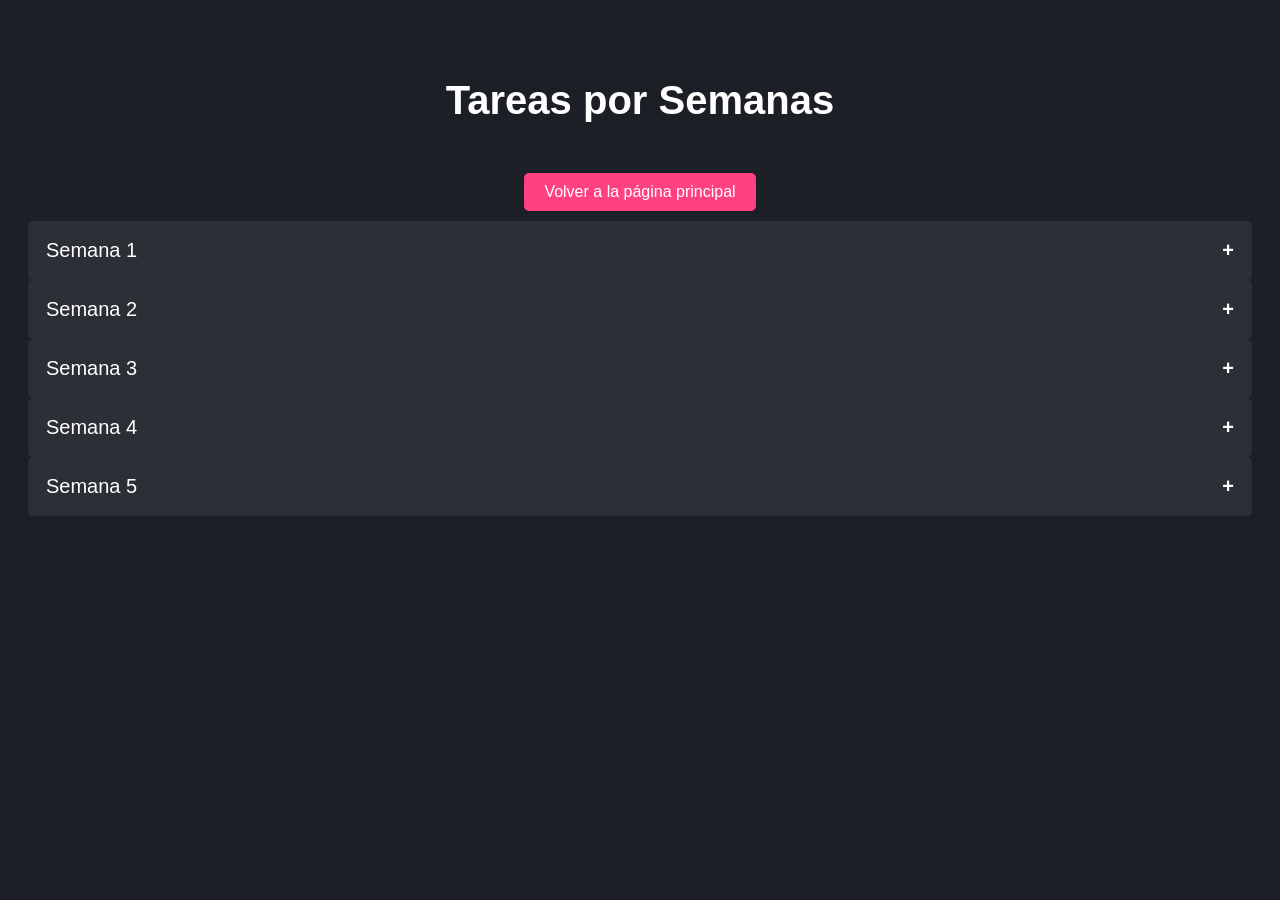
<file: trabajos.html>
<!DOCTYPE html>
<html lang="es">
<head>
    <meta charset="UTF-8">
    <meta name="viewport" content="width=device-width, initial-scale=1.0">
    <title>Tareas por Semanas</title>
    <link rel="stylesheet" href="stylesTrabajos.css">
</head>
<body>
    <section id="tareas">
        <h2>Tareas por Semanas</h2>
        <a href="index.html" class="button">Volver a la página principal</a>

        <!-- Semana 1 -->
        <div class="semana">
            <button class="collapsible">Semana 1</button>
            <div class="content">
                <p>Se presenta la implementación de un "Sistema de Registro de Alumnos" en Java utilizando el patrón Modelo-Vista-Controlador (MVC). El sistema permite gestionar los datos de los estudiantes (agregar, modificar, eliminar y buscar).</p>
                <a href="PRACTICA_01_ARQUITECTURA.pdf" class="button" download>Descargar PDF Semana 1</a>
                <a href="https://github.com/MoisesAqu/SEMANA-01.git" class="button">Ver en GitHub</a>
            </div>
        </div>

        <!-- Semana 2 -->
        <div class="semana">
            <button class="collapsible">Semana 2</button>
            <div class="content">
                <p>Presenta un "Sistema de Registro de Alumnos", con mejoras respecto a versiones anteriores, como una mejor estructuración del modelo de datos y la implementación del patrón MVC.</p>
                <a href="PRACTICA_02_ARQUITECTURA.pdf" class="button" download>Descargar PDF Semana 2</a>
                <a href="https://github.com/MoisesAqu/SEMANA-02.git" class="button">Ver en GitHub</a>
            </div>
        </div>

        <!-- Semana 3 -->
        <div class="semana">
            <button class="collapsible">Semana 3</button>
            <div class="content">
                <p>Se desarrolla un "Sistema de Gestión de Ventas al Contado y a Crédito", donde se gestionan transacciones en dos modalidades. Utiliza MVC para separar la lógica de negocio de la interfaz de usuario.</p>
                <a href="PRACTICA_03_ARQUITECTURA.pdf" class="button" download>Descargar PDF Semana 3</a>
                <a href="https://github.com/MoisesAqu/SEMANA-03.git" class="button">Ver en GitHub</a>
            </div>
        </div>

        <!-- Semana 4 -->
        <div class="semana">
            <button class="collapsible">Semana 4</button>
            <div class="content">
                <p>Se presenta un "Sistema de Registro de Alumnos" que utiliza MVC en Java, con una interfaz gráfica en Swing. El sistema guarda la información de los alumnos en un archivo TXT, permitiendo registrar, cargar y mostrar datos, además de validar los campos obligatorios antes del registro.</p>
                <a href="SEMANA_04_ARQUITECTURA.pdf" class="button" download>Descargar PDF Semana 4</a>
                <a href="https://github.com/MoisesAqu/SEMANA-04.git" class="button">Ver en GitHub</a>
            </div>
        </div>

        <!-- Semana 5 -->
        <div class="semana">
            <button class="collapsible">Semana 5</button>
            <div class="content">
                <p>Se presenta un "Sistema CRUD en Java" que gestiona alumnos conectados a una base de datos SQL Server, utilizando MVC. Permite realizar operaciones de creación, lectura, actualización y eliminación (CRUD) de alumnos, con validaciones de datos y una interfaz gráfica para facilitar la administración de la información.</p>
                <a href="SEMANA_05_ARQUITECTURA.pdf" class="button" download>Descargar PDF Semana 5</a>
                <a href="https://github.com/MoisesAqu/SEMANA-05.git" class="button">Ver en GitHub</a>
            </div>
        </div>

    </section>

    <script src="scripts.js"></script>
</body>
</html>
</file>
<file: stylesTrabajos.css>
/* Estilos generales */
body {
    font-family: 'Poppins', sans-serif;
    background-color: #1d1f27;
    color: white;
    text-align: center;
    padding: 20px;
}

#tareas {
    margin-top: 50px;
}

#tareas h2 {
    font-size: 40px;
    margin-bottom: 40px;
}

.button {
    display: inline-block;
    padding: 10px 20px;
    margin: 10px;
    background-color: #ff4081;
    color: white;
    text-decoration: none;
    border-radius: 5px;
    transition: background-color 0.3s ease;
}

.button:hover {
    background-color: #7366ff;
}

/* Estilos para los botones desplegables */
.collapsible {
    background-color: #2c2f36;
    color: white;
    cursor: pointer;
    padding: 18px;
    width: 100%;
    border: none;
    text-align: left;
    outline: none;
    font-size: 20px;
    border-radius: 5px;
}

.collapsible:after {
    content: '\002B'; /* Agregar un símbolo de "+" al lado derecho del botón */
    color: white;
    font-weight: bold;
    float: right;
}

.active:after {
    content: '\2212'; /* Cambiar a "-" cuando esté activo */
}

.content {
    padding: 0 18px;
    max-height: 0;
    overflow: hidden;
    transition: max-height 0.2s ease-out;
    background-color: #333;
    border-radius: 0 0 5px 5px;
}

.content p {
    font-size: 18px;
    color: white;
    margin: 15px 0;
}
</file>
